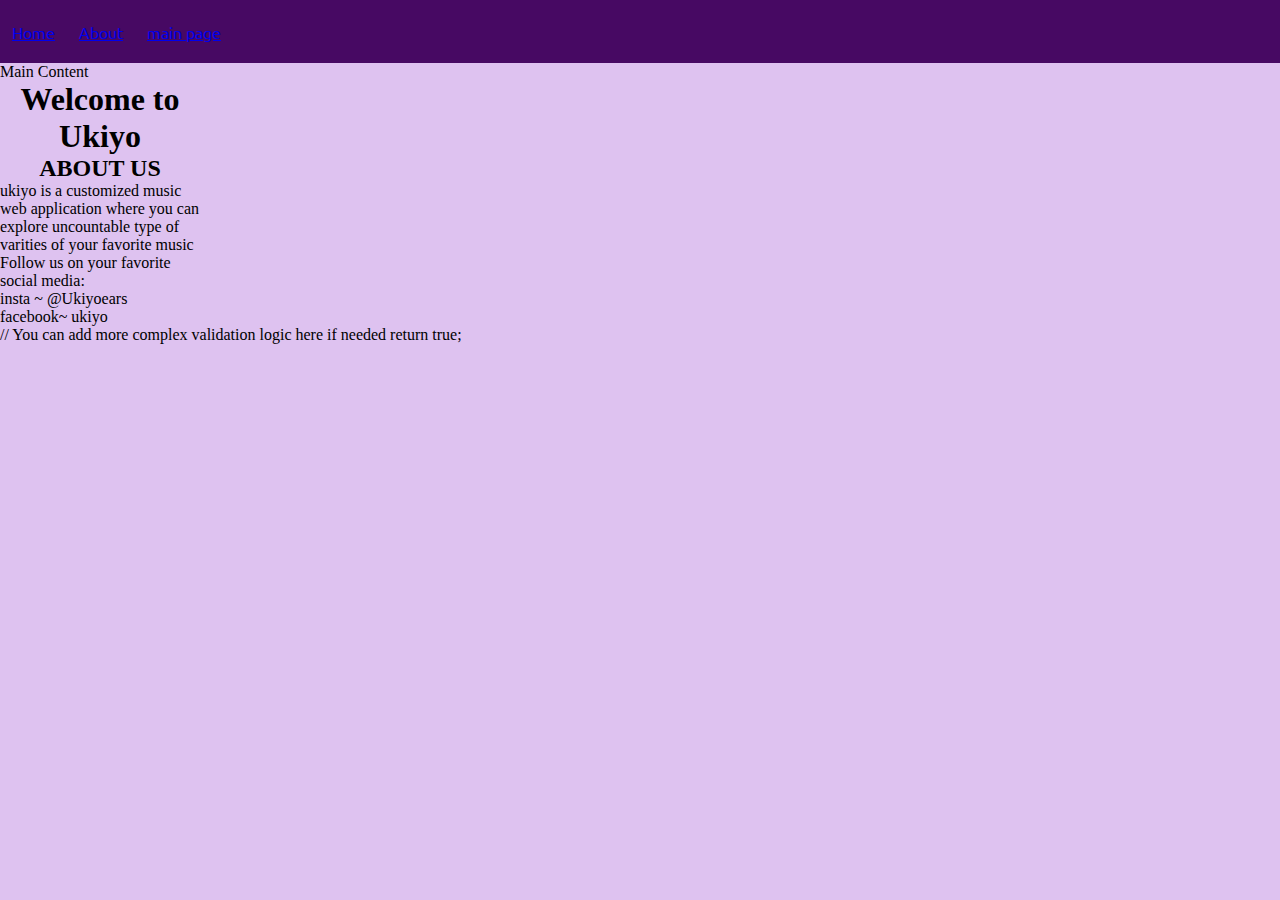
<file: about.html>
<!DOCTYPE html>
<html lang="en">
<head>
    <meta charset="UTF-8">
    <meta name="viewport" content="width=device-width, initial-scale=1.0">
    <title>Ukiyo - Live in the moment</title>
    <link rel="stylesheet" href="style.css">
</head>
<body>
    <!-- Navigation Bar -->
    <nav>
        <ul>
            <li><a href="home.html">Home</a></li>
            <li><a href="about.html">About</a></li>
            <link rel="stylesheet" href="style.css">
            <li><a href="index.html">main page</a></li>
            <!-- Add other navigation links as needed -->
        </ul>
    </nav>

    Main Content
    <div class="about-container">
        <h1>Welcome to Ukiyo</h1>
        <h2>ABOUT US</h2>
        <!-- <form id="loginForm" onsubmit="return validateForm()"> -->
            <div class="more-info">
                <!-- <label for="username">Username:</label> -->
                <!-- <input type="text" id="username" name="username" required> -->
                <p>ukiyo is a customized music web application where you can explore uncountable type of varities of your favorite music</p>

                <p>Follow us on your favorite social media: </p>
                <p>insta ~ @Ukiyoears</p>
                <p>facebook~ ukiyo</p>
            </div>
          
    </div>

    

            // You can add more complex validation logic here if needed

            return true;
        
    </script> 
</body>
</html>
</file>
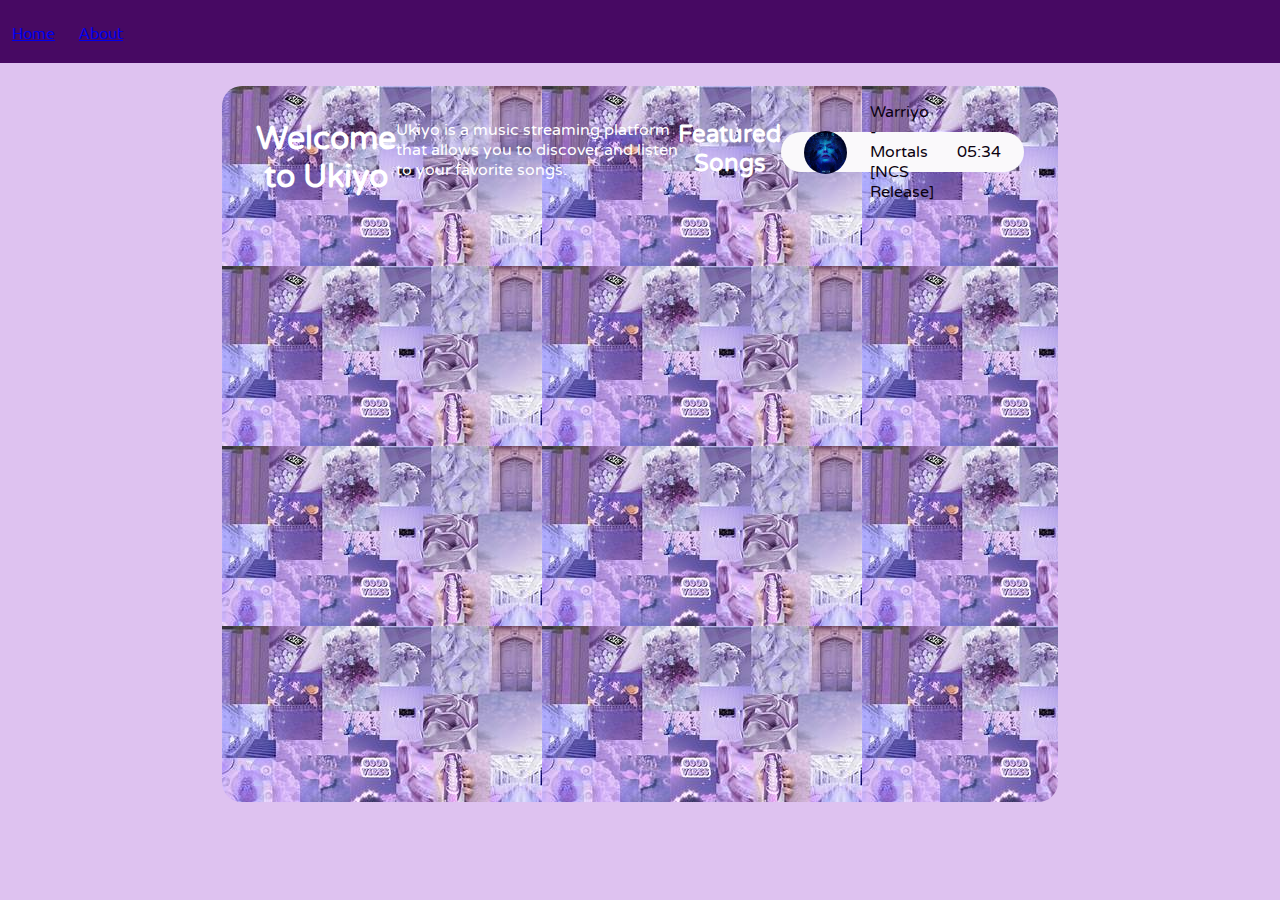
<file: home.html>
<!DOCTYPE html>
<html lang="en">
<head>
    <meta charset="UTF-8">
    <meta name="viewport" content="width=device-width, initial-scale=1.0">
    <title>Ukiyo - Home</title>
    <link rel="stylesheet" href="style.css">
</head>
<body>
    <!-- Navigation Bar -->
    <nav>
        <ul>
            <li><a href="home.html">Home</a></li>
            <li><a href="about.html">About</a></li>
            <!-- Add other navigation links as needed -->
        </ul>
    </nav>

    <!-- Main Content -->
    <div class="container">
        <h1>Welcome to Ukiyo</h1>
        <p>Ukiyo is a music streaming platform that allows you to discover and listen to your favorite songs.</p>
        <h2>Featured Songs</h2>
        <div class="songList">
            <div class="songItem">
                <img src="covers/1.jpg" alt="Song Cover">
                <span class="songName">Warriyo - Mortals [NCS Release]</span>
                <span class="songlistplay">
                    <span class="timestamp">05:34</span>
                    <i id="0" class="far songItemPlay fa-play-circle"></i>
                </span>
            </div>
            <!-- Add more song items as needed -->
        </div>
    </div>

    <!-- JavaScript Code -->
    <!-- Include any JavaScript code for your home page here -->
</body>
</html>
</file>
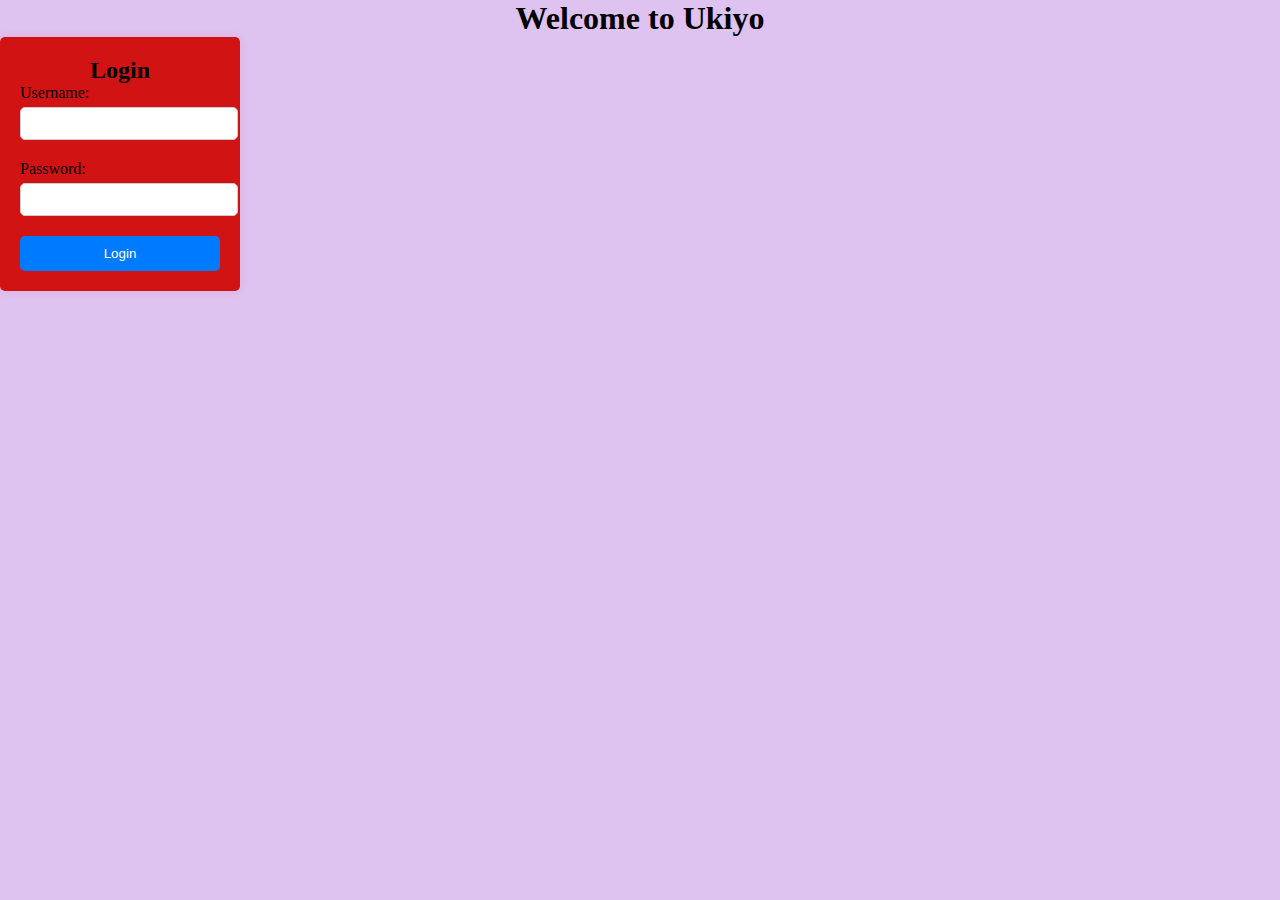
<file: login.html>
<!-- login.html -->

<!DOCTYPE html>
<html lang="en">
<head>
    <meta charset="UTF-8">
    <meta name="viewport" content="width=device-width, initial-scale=1.0">
    <h1>Welcome to Ukiyo</h1>
    <title>Login Page</title>
    <link rel="stylesheet" href="style.css">
</head>
<body>
    <div class="login-container">
        <h2>Login</h2>
        <form id="loginForm" onsubmit="return validateForm()">
            <div class="input-group">
                <label for="username">Username:</label>
                <input type="text" id="username" name="username" required>
            </div>
            <div class="input-group">
                <label for="password">Password:</label>
                <input type="password" id="password" name="password" required>
            </div>
            <button type="submit">Login</button>
        </form>
    </div>

    <script>
        function validateForm() {
            var username = document.getElementById("username").value;
            var password = document.getElementById("password").value;

            // Perform your validation here

            // For demonstration purposes, let's assume validation always passes
            // In a real scenario, you would validate against a database or backend API

            // Redirect to the main page after successful login
            window.location.href = "index.html";

            // Prevent form submission
            return false;
        }
    </script>
</body>
</html>
</file>
<file: style.css>
@import url('https://fonts.googleapis.com/css2?family=Ubuntu&display=swap');
@import url('https://fonts.googleapis.com/css2?family=Varela+Round&display=swap');
body{
    background-color: rgb(222, 194, 240);
}

*{
    margin: 0;
    padding: 0;
}

nav{
    font-family: 'Ubuntu', sans-serif;
}

nav ul{
    display: flex;
    align-items: center;
    list-style-type: none;
    height: 63px;
    background-color: rgb(71, 9, 99);
    color:rgb(255, 255, 255);
}

nav ul li{
    padding: 0 12px;
}
.brand img{
    width: 44px;
    padding: 0 8px;
}

.brand {
    display: flex;
    align-items: center;
    font-weight: bolder;
    font-size: 1.3rem;
}

.container{
    min-height: 72vh;
    background-color:black;
    color: rgb(255, 255, 255);
   font-family: 'varela round', sans-serif;
   display:flex ;
   margin: 23px auto;
   width: 60%;
   border-radius: 20px;
   padding: 34px;


   background-image:url('background.webp.jpg');

   
   
  
}

.bottom{
    position: sticky;
    bottom: 0;
    height: 110px;
    background-color: rgb(28, 1, 32);
    color: white;
    display: flex;
    justify-content: center;
    align-items: center;
    flex-direction: column; 
    /* border-radius: 30px; */
}

.icons{
    margin-top: 14px; 
}
.icons i{
    cursor: pointer;
}

#myProgressBar{
    width: 80vw; 
    cursor: pointer;
}

.songItemContainer{
    margin-top: 74px;
}

.songItem{
    height: 40px;
    display: flex;
    background-color: rgb(250, 249, 251);
    
    color: rgb(11, 1, 15);
    margin: 12px 0;
    justify-content: space-between;
    align-items: center;
    border-radius: 34px;
}

.songItem img{
    width: 43px;
    margin: 0 23px;
    border-radius: 34px;
}

.timestamp{
    margin: 0 23px;
}

.timestamp i{
    cursor: pointer;
}

.songInfo{
    position: absolute;
    left: 10vw;
    font-family: 'Varela Round', sans-serif;
}

.songInfo img{
    opacity: 0;
    transition: opacity 0.4s ease-in;
}

 @media only screen and (max-width: 100px)
{
    
background-color red{
font-family:Arial sans-serif;
background-color: #f4f4f4;
}
 }

.login-container {
  max-width: 200px;
  margin: 7 auto;
  padding: 20px;
  background: #d11313;
  border-radius: 5px;
  box-shadow: 0 0 10px rgba(219, 25, 25, 0.1);
}

h1{
    text-align: center;
}

h2 {
  text-align: center;
}

.input-group {
  margin-bottom: 20px;
}

.input-group label {
  display: block;
  margin-bottom: 5px;
}

.input-group input {
  width: 100%;
  padding: 8px;
  border: 1px solid #ccc;
  border-radius: 5px;
}

button {
  width: 100%;
  padding: 10px;
  background-color: #007bff;
  color: #fff;
  border: none;
  border-radius: 5px;
  cursor: pointer;
}

button:hover {
  background-color: #0056b3;
} 
.about-container{
    max-width : 200px;
    
}
</file>
